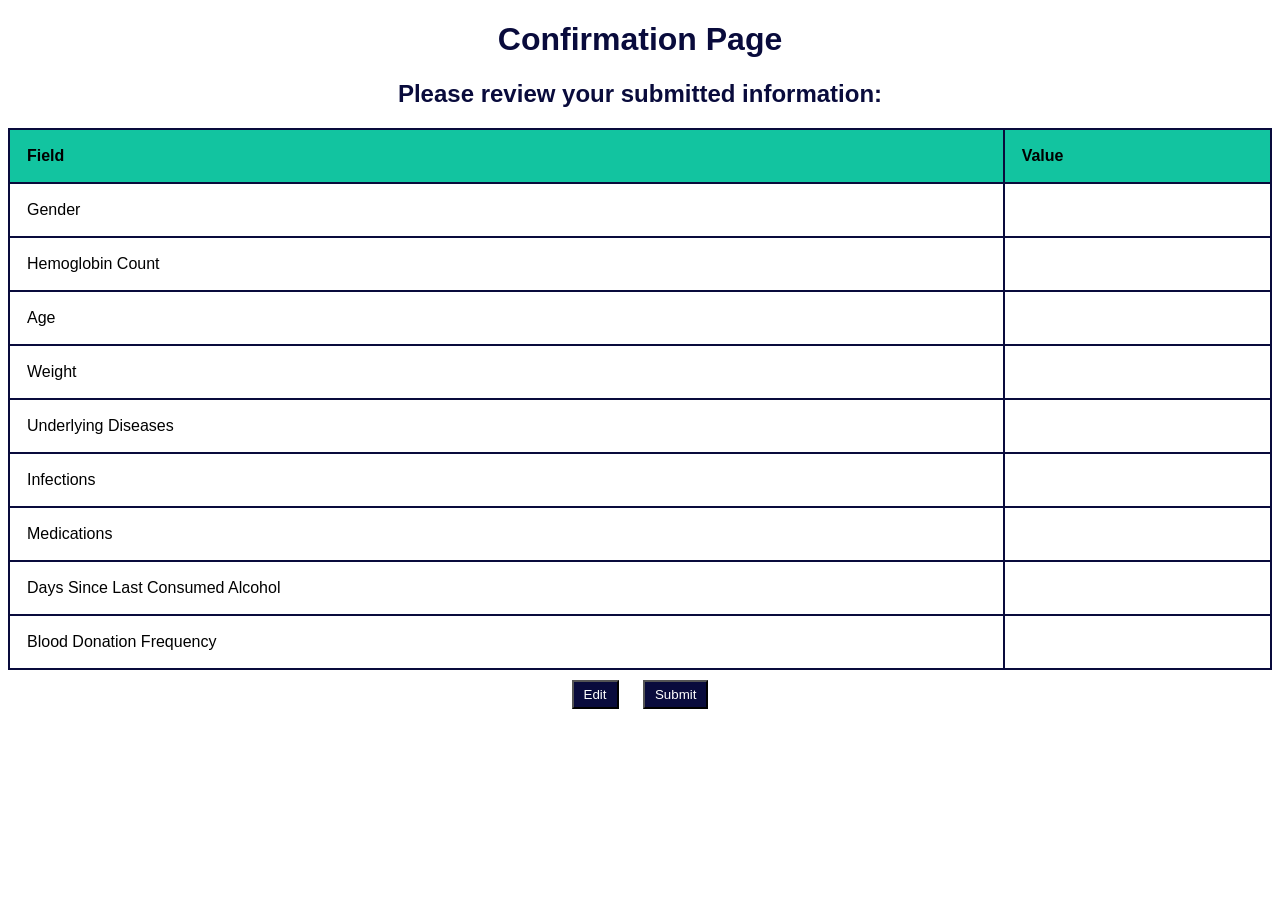
<file: blood-donation-elgibility-main/confirmation.html>
<!DOCTYPE html>
<html lang="en">
<head>
    <meta charset="UTF-8">
    <meta name="viewport" content="width=device-width, initial-scale=1.0">
    <title>Confirmation Page</title>
    <style>
        table {
            border-collapse: collapse;
            border-radius: 15px;
            width: 100%;
        }

        th, td {
            border: 2px solid #090b3c;
            text-align: left;
            padding: 17px;
        }

        th {
            background-color: #12c4a0;
        }

        button {
            padding: 5px 10px;
            background-color: #090b3c;
            color: #fff;
            margin: 10px;
            cursor: pointer;
        }

        button:hover {
            background-color: #12c4a0;
        }

        body {
            font-family: var(--primary-font, 'Quicksand', sans-serif);
            font-weight: var(--normal-font-weight, 400);
            background-color: var(--bg-white, white);
        }

        .button-container {
            text-align: center;
        }
    </style>
</head>
<body>
    <h1 style="text-align: center; color: #090b3c;">Confirmation Page</h1>
    <h2 style="text-align: center; color: #090b3c;">Please review your submitted information:</h2>

    <table>
        <tr>
            <th>Field</th>
            <th>Value</th>
        </tr>
        <tr>
            <td>Gender</td>
            <td id="gender"></td>
        </tr>
        <tr>
            <td>Hemoglobin Count</td>
            <td id="hemoglobinCount"></td>
        </tr>
        <tr>
            <td>Age</td>
            <td id="age"></td>
        </tr>
        <tr>
            <td>Weight</td>
            <td id="weight"></td>
        </tr>
        <tr>
            <td>Underlying Diseases</td>
            <td id="underlyingDiseases"></td>
        </tr>
        <tr>
            <td>Infections</td>
            <td id="infections"></td>
        </tr>
        <tr>
            <td>Medications</td>
            <td id="medications"></td>
        </tr>
        <tr>
            <td>Days Since Last Consumed Alcohol</td>
            <td id="daysSinceAlcohol"></td>
        </tr>
        <tr>
            <td>Blood Donation Frequency</td>
            <td id="bloodDonationFrequency"></td>
        </tr>
    </table>

    <div class="button-container">
        <button onclick="editFields()">Edit</button>
        <button onclick="submitForm()">Submit</button>
        <!-- <button onclick="redirectToResult()">Go to Result Page</button> -->
    </div>

    <script>
        function displayInfoFromSessionStorage() {
            const formData = JSON.parse(sessionStorage.getItem('formData'));
            if (formData) {
                document.getElementById('gender').textContent = formData.gender;
                document.getElementById('hemoglobinCount').textContent = formData.hemoglobinCount;
                document.getElementById('age').textContent = formData.age;
                document.getElementById('weight').textContent = formData.weight;
                document.getElementById('underlyingDiseases').textContent = formData.underlyingDisease;
                document.getElementById('infections').textContent = formData.infections;
                document.getElementById('medications').textContent = formData.medications;
                document.getElementById('daysSinceAlcohol').textContent = formData.daysSinceAlcohol;
                document.getElementById('bloodDonationFrequency').textContent = formData.bloodDonationFrequency;
            }
        }

        // window.onload = displayInfoFromSessionStorage;

        // function editFields() {
        //     window.location.href = 'test.html';
        // }

        // function submitForm() {
        //     const formData = JSON.parse(sessionStorage.getItem('formData'));
            
        //     if (Object.values(formData).some(value => value === '')) {
        //         alert('Please review all information and ensure all fields are complete before submitting.');
        //     } else {
        //         fetch('http://127.0.0.1:3001/predict', {
        //             method: 'POST',
        //             headers: {
        //                 'Content-Type': 'application/json',
        //             },
        //             body: JSON.stringify(formData),
        //         })
        //         .then(response => response.json())
        //         .then(data => {
        //             console.log('Success:', data);
        //             // You can display the prediction result here or redirect to another page
        //             alert(`Prediction: ${data.prediction}`);
        //             // window.location.href = '/result.html'; // Redirect to result page
        //             window.location.href = `result.html?prediction=${data.prediction}`;
        //         })
        //         .catch((error) => {
        //             console.error('Error:', error);
        //         });
        //     }
        // }
        window.onload = displayInfoFromSessionStorage;

        function editFields() {
            window.location.href = 'test.html';
        }

        function submitForm() {
            const formData = JSON.parse(sessionStorage.getItem('formData'));
            
            if (Object.values(formData).some(value => value === '')) {
                alert('Please review all information and ensure all fields are complete before submitting.');
            } else {
                fetch('http://127.0.0.1:3001/predict', {
                    method: 'POST',
                    headers: {
                        'Content-Type': 'application/json',
                    },
                    body: JSON.stringify(formData),
                })
                .then(response => response.json())
                .then(data => {
                    console.log('Success:', data);
                    // Redirect to result.html with prediction
                    window.location.href = `result.html?prediction=${encodeURIComponent(data.prediction)}`;
                })
                .catch((error) => {
                    console.error('Error:', error);
                });
            }
        }

        // function redirectToResult() {
        //     window.location.href = 'templates/result.html'; // Redirect to result page without submitting the form
        // }
    </script>
</body>
</html>
</file>
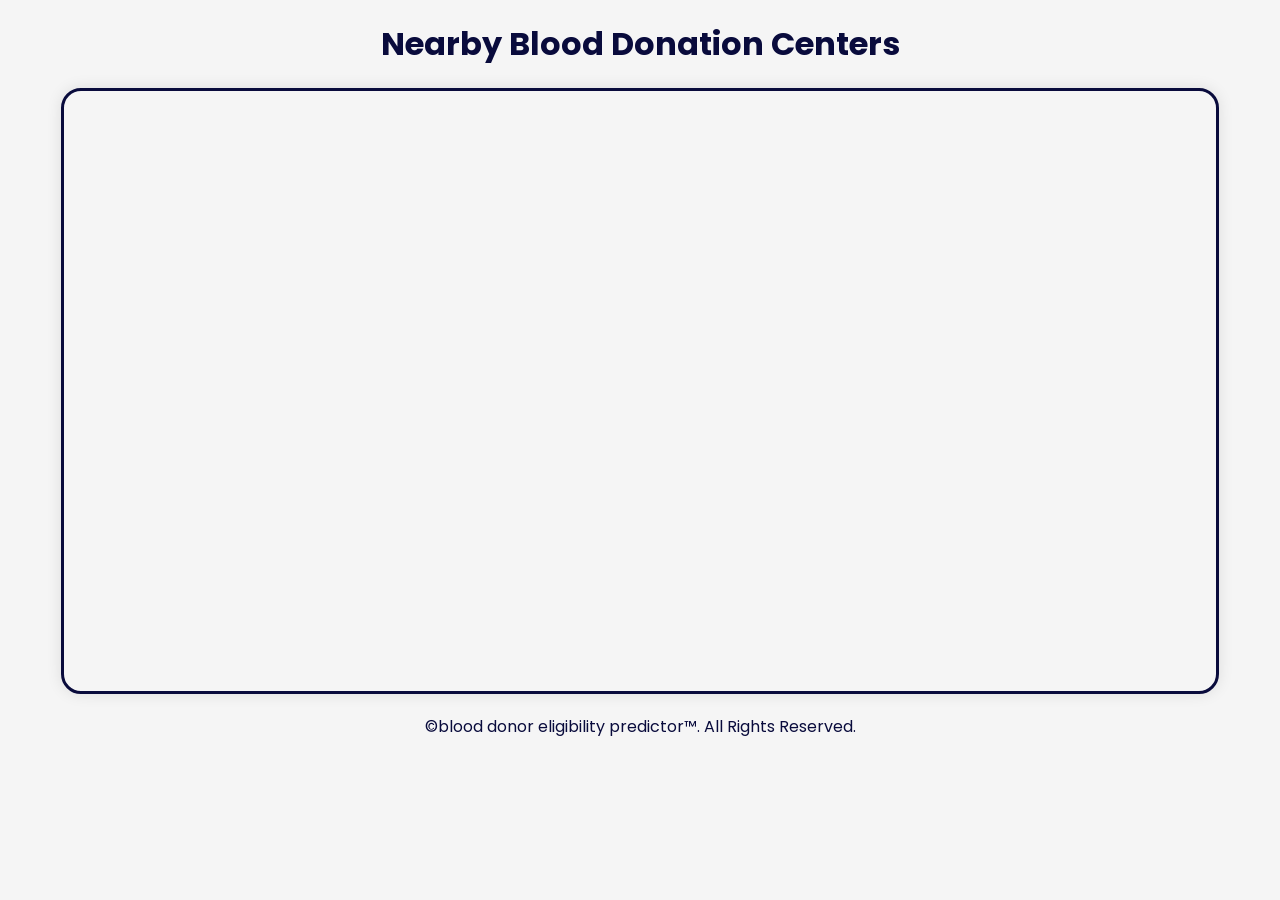
<file: blood-donation-elgibility-main/map.html>
<!DOCTYPE html>
<html lang="en">
<head>
    <meta charset="UTF-8">
    <meta name="viewport" content="width=device-width, initial-scale=1.0">
    <title>Nearby Blood Donation Centers</title>
    <style>
        @import url('https://fonts.googleapis.com/css2?family=Quicksand:wght@400;700&family=Poppins:wght@400;700&display=swap');

        :root {
            --primary-font: 'Quicksand', sans-serif;
            --secondary-font: 'Poppins', sans-serif;
            --normal-font-weight: 400;
            --bold-font-weight: 700;
            --primary-color: #12c4a0;
            --secondary-color: #090b3c;
        }

        body {
            font-family: var(--primary-font);
            background-color: whitesmoke;
            margin: 0;
            padding: 0;
            display: flex;
            flex-direction: column;
            align-items: center;
            height: 100vh;
            color: var(--secondary-color);
        }

        h1 {
            font-family: var(--secondary-font);
            font-weight: var(--bold-font-weight);
            color: var(--secondary-color);
            margin: 20px 0;
        }

        .map-container {
            width: 90%;
            max-width: 1200px;
            height: 600px;
            border: 3px solid var(--secondary-color);
            border-radius: 20px;
            overflow: hidden;
            box-shadow: 0 0 15px rgba(0, 0, 0, 0.1);
        }

        iframe {
            width: 100%;
            height: 100%;
            border: none;
        }

        footer {
            margin-top: 20px;
            font-family: var(--secondary-font);
            font-weight: var(--normal-font-weight);
            color: var(--secondary-color);
        }
    </style>
</head>
<body>
    <h1>Nearby Blood Donation Centers</h1>
    <div class="map-container">
        <iframe src="https://www.google.com/maps/embed?pb=!1m16!1m12!1m3!1d121833.59782628322!2d78.43131340132395!3d17.397388027858227!2m3!1f0!2f0!3f0!3m2!1i1024!2i768!4f13.1!2m1!1sblood%20donation%20center%20!5e0!3m2!1sen!2sin!4v1719333650594!5m2!1sen!2sin" allowfullscreen="" loading="lazy" referrerpolicy="no-referrer-when-downgrade"></iframe>
    </div>
    <footer>
        &copy;blood donor eligibility predictor</a>™. All Rights Reserved.
    </footer>
</body>
</html>
</file>
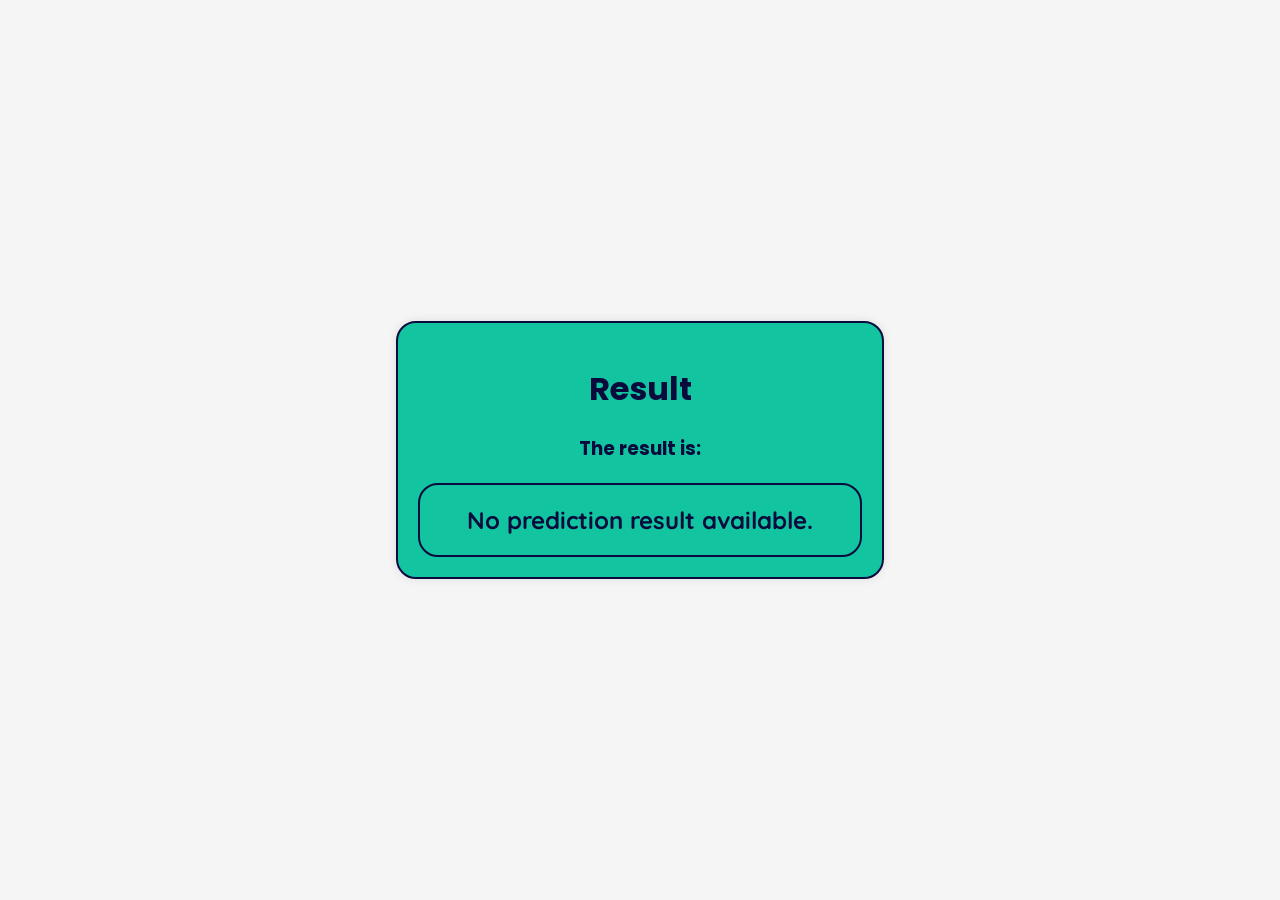
<file: blood-donation-elgibility-main/result.html>
<!DOCTYPE html>
<html lang="en">
<head>
    <meta charset="UTF-8">
    <meta name="viewport" content="width=device-width, initial-scale=1.0">
    <title>Result</title>
    <style>
        @import url('https://fonts.googleapis.com/css2?family=Quicksand:wght@400;700&family=Poppins:wght@400;700&display=swap');

        :root {
            --primary-font: 'Quicksand', sans-serif;
            --secondary-font: 'Poppins', sans-serif;
            --normal-font-weight: 400;
            --bold-font-weight: 700;
            --primary-color: #12c4a0;
            --secondary-color: #090b3c;
        }

        body {
            font-family: var(--primary-font);
            background-color: whitesmoke;
            margin: 0;
            padding: 0;
            display: flex;
            justify-content: center;
            align-items: center;
            height: 100vh;
            color: white;
        }

        .container {
            text-align: center;
            background-color: #12c4a0;
            border: 2px solid #090b3c;
            padding: 20px;
            border-radius: 20px;
            box-shadow: 0 0 10px rgba(0, 0, 0, 0.1);
            color: var(--secondary-color);
        }

        h1 {
            font-family: var(--secondary-font);
            font-weight: var(--bold-font-weight);
            color: var(--secondary-color);
        }

        h3 {
            font-family: var(--secondary-font);
            font-weight: var(--bold-font-weight);
            color: var(--secondary-color);
        }

        p {
            font-family: var(--primary-font);
            font-weight: var(--normal-font-weight);
        }

        .result-box {
            width: 400px;
            margin-top: 20px;
            padding: 20px;
            border: 2px solid var(--secondary-color);
            border-radius: 20px;
            font-size: 1.5em;
            font-weight: var(--bold-font-weight);
            color: var(--secondary-color);
        }
    </style>
</head>
<body>
    <div class="container">
        <h1>Result</h1>
        <h3>The result is:</h3>
        <div class="result-box" id="resultBox">
            <!-- Prediction result will be inserted here -->
        </div>
    </div>

    <script>
        document.addEventListener('DOMContentLoaded', function() {
            // Extract the prediction parameter from the URL
            const urlParams = new URLSearchParams(window.location.search);
            const prediction = urlParams.get('prediction');
            
            // Display the prediction result in the result-box div
            if (prediction === '1') {
        document.getElementById('resultBox').textContent = 'Not Eligible';
    } else if (prediction === '0') {
        document.getElementById('resultBox').textContent = 'Eligible';
    } else {
        document.getElementById('resultBox').textContent = 'No prediction result available.';
    }
        });
    </script>
</body>
</html>
</file>
